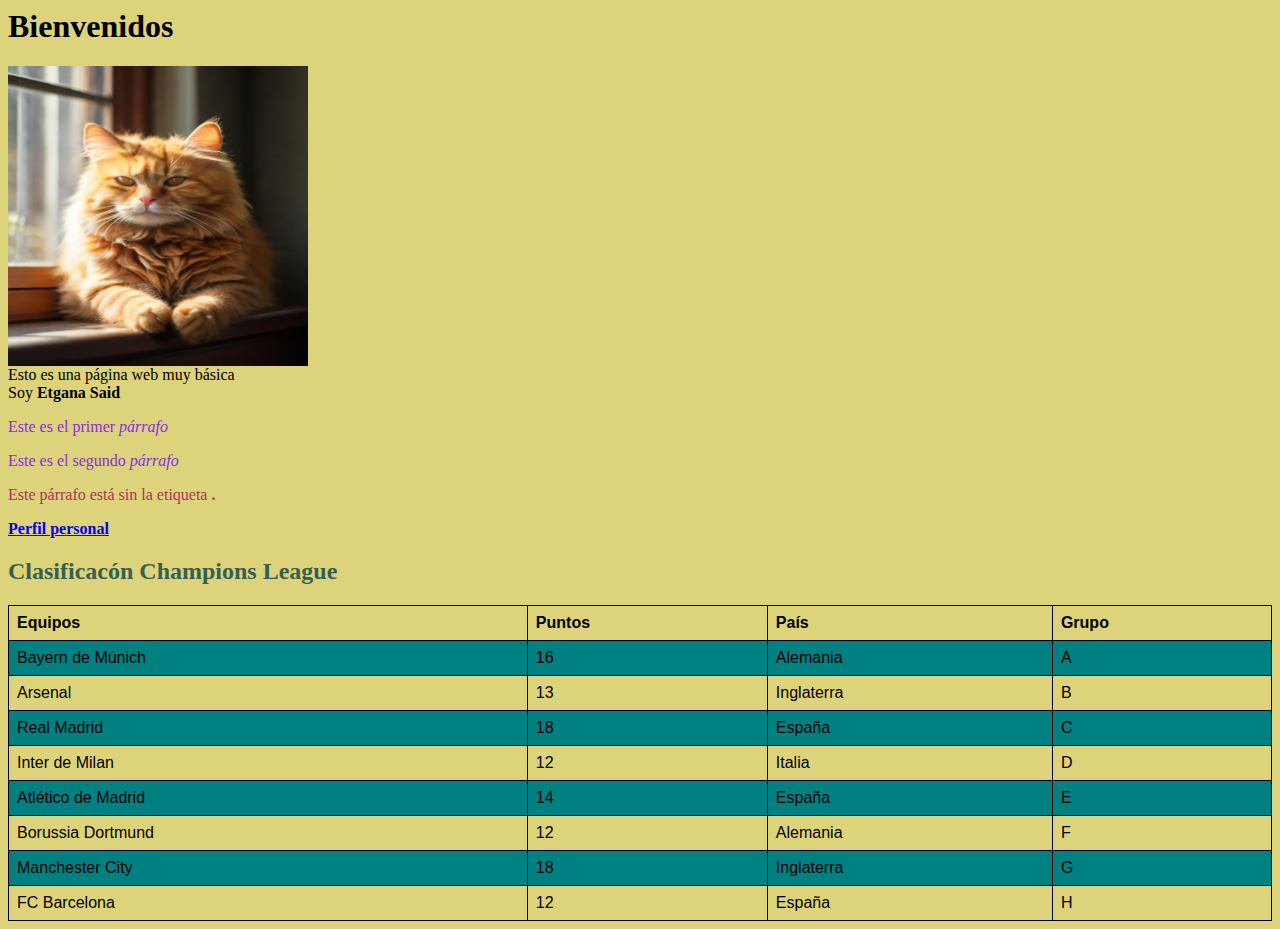
<file: index.html>
<head>
    <link href="css/estilos.css"
    rel="stylesheet"
    type="text/css">
</head>
<body>
<h1 class="h1">Bienvenidos</h1>
<img src= "img/gato.jpg" height="300" width="300">
<br>Esto es una página web <en>muy</em> básica<br>
Soy<b> Etgana Said</b>
<div style="color: blueviolet;"> 
 <p>Este es el primer <em>párrafo</em></p>
 <p>Este es el segundo <em>párrafo</em></p>
</div>
<div>Este párrafo está sin la etiqueta <b>.</div>
</div>
<div><p>
<a href="https://github.com/esaiabd0512">Perfil personal</a>
</p>
</div>
</body>
<html>
<head>
<style>
table {
  font-family:  'Franklin Gothic Medium', 'Arial Narrow', Arial, sans-serif, sans-serif;
  border-collapse: collapse;
  width: 100%;
}

td, th {
  border: 1px solid black;
  text-align: left;
  padding: 8px;
}

tr:nth-child(even) {
  background-color: teal;
}
</style>
</head>
<body>

<h2>Clasificacón Champions League</h2>

<table>
  <tr>
    <th>Equipos</th>
    <th>Puntos</th>
    <th>País</th>
    <th>Grupo</th>
  </tr>
  <tr>
    <td>Bayern de Múnich</td>
    <td>16</td>
    <td>Alemania</td>
    <td>A</td>
  </tr>
  <tr>
    <td>Arsenal</td>
    <td>13</td>
    <td>Inglaterra</td>
    <td>B</td>
  </tr>
  <tr>
    <td>Real Madrid</td>
    <td>18</td>
    <td>España</td>
    <td>C</td>
  </tr>
  <tr>
    <td>Inter de Milan</td>
    <td>12</td>
    <td>Italia</td>
    <td>D</td>
  </tr>
  <tr>
    <td>Atlético de Madrid</td>
    <td>14</td>
    <td>España</td>
    <td>E</td>
  </tr>
  <tr>
    <td>Borussia Dortmund</td>
    <td>12</td>
    <td>Alemania</td>
    <td>F</td>
  </tr>
 </tr>
  <td>Manchester City</td>
  <td>18</td>
  <td>Inglaterra</td>
  <td>G</td>
  <tr>
 <tr>
  <tr>
     <td>FC Barcelona</td>
     <td>12</td>
     <td>España</td>
     <td>H</td>
</table>

</body>
</html>
</file>
<file: css/estilos.css>
.encabezado, h2 {
    color:rgb(54, 94, 82)
}

div {
    color: rgb(172, 50, 90);
}

body {
    background-color:rgb(221, 211, 123);
}
</file>
